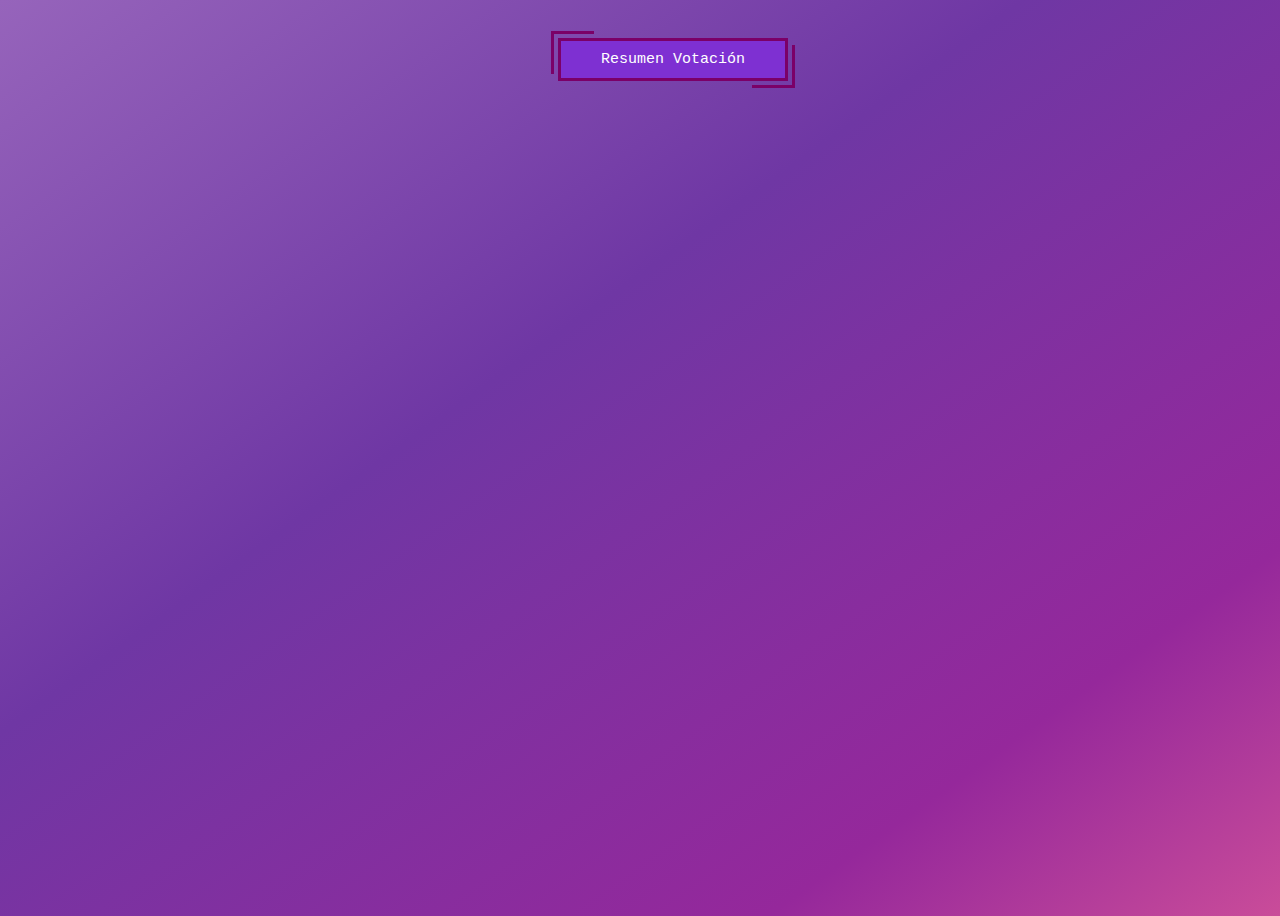
<file: target/elecciones-candidatos/index.html>
<!DOCTYPE html>

<html>

    <head>
        <title>Candidate Survey</title>
        <meta charset="UTF-8">
        <meta http-equiv="X-UA-Compatible"
        content="IE=edge">
        <link rel="stylesheet" href="css/index.css"/>
        
    </head>

    <body>
        

        <div id = "usersContainer"> </div>
        <button id="resBtn">Resumen Votación</button>

    </body>

</html>
<script src="js/user.js"></script>
<script src="js/userView.js"></script>
<script src="js/index.js"></script>
</file>
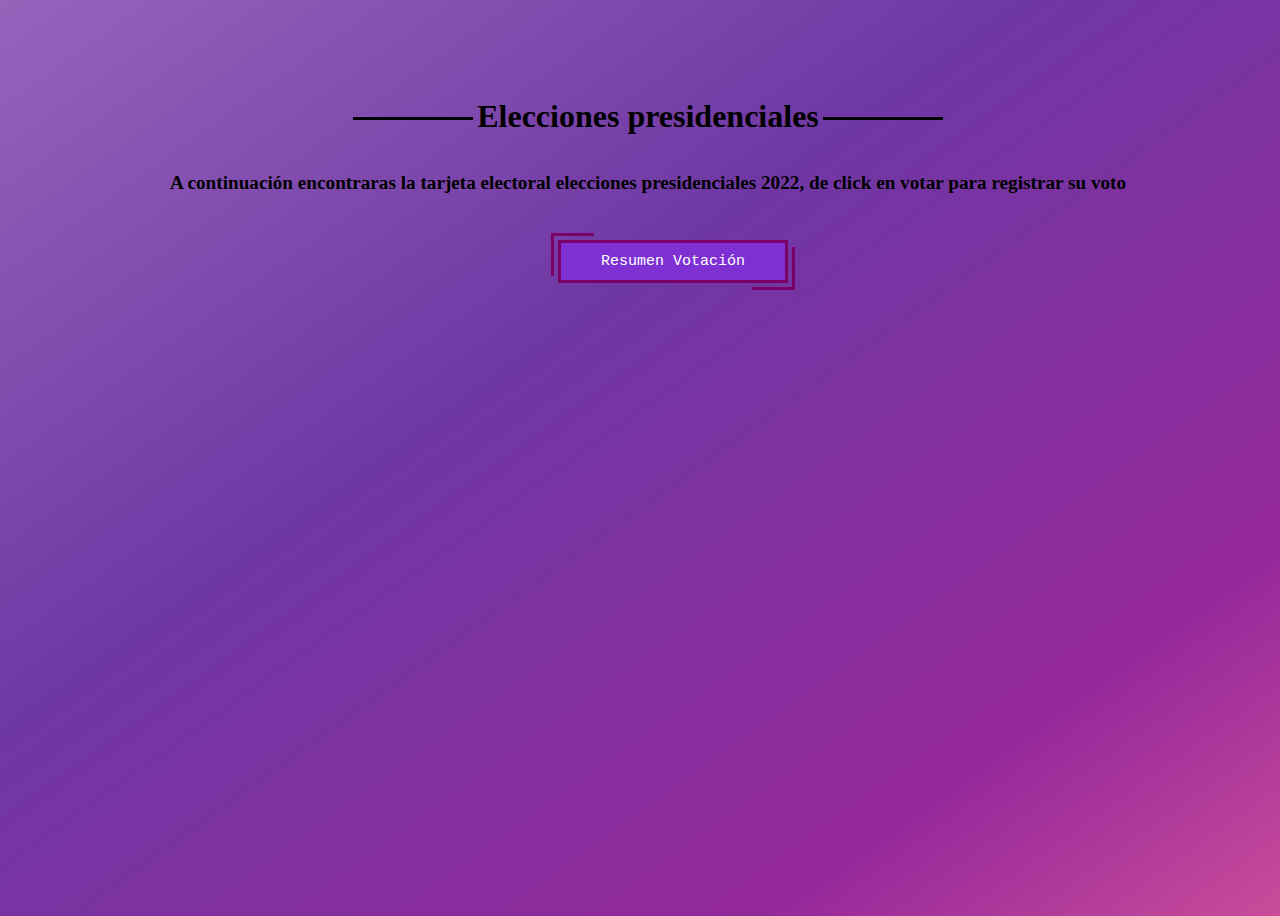
<file: src/main/webapp/index.html>
<!DOCTYPE html>

<html>

    <head>
        <title>Candidate Survey</title>
        <meta charset="UTF-8">
        <meta http-equiv="X-UA-Compatible"
        content="IE=edge">
        <link rel="stylesheet" href="css/index.css"/>
        
    </head>

    <body>
        
        <h1 class = "lines-effect">Elecciones presidenciales</h1>
        <h2>A continuación encontraras la tarjeta electoral elecciones presidenciales 2022, de click en votar para registrar su voto</h2>
        <div id = "usersContainer"> </div>
        <button id="resBtn">Resumen Votación</button>

    </body>

</html>
<script src="js/user.js"></script>
<script src="js/userView.js"></script>
<script src="js/index.js"></script>
</file>
<file: target/elecciones-candidatos/css/index.css>
.userComponent{
    display: flex;
    flex-direction: column;
    background: #ffffff52;
    align-items: center;
    justify-content: center;
    width: 300px;
    height: 380px;
    border-radius: 10px;
    margin: 0 auto;
    margin-top: 20px;
    margin-right: 10px;
    margin-left: 100px;
    margin-bottom: 10px;
    float: left;
    opacity: 100%;
}


@keyframes movimiento {
  from{
    background-position: 0 0;
  }
  to{
    background-position: 100% 100%;
  }
}


.imagenCandidato{
  
    width: 70%;
    margin: 15px auto;
}

.votarBtn{
  font-family:'VT323' , monospace;
  font-size: 15px;
  color: #ffffff;
  background-color: rgb(126, 48, 210);
  padding: 10px   40px;
  border: 3px solid #7b0068;
  position: relative;
  margin:0 auto;
  cursor: pointer;
}

.votarBtn::before,
.votarBtn::after{
  content: "";
  position: absolute;
  width: 40px;
  height: 40px;
  border: inherit;
  transition: all .5s;
}

.votarBtn::before{
  top: -10px;
  left: -10px;
  border-width: 3px 0 0 3px;
}

.votarBtn::after{
  bottom: -10px;
  right: -10px;
  border-width: 0 3px 3px 0;
}

.votarBtn:hover::before,
.votarBtn:hover::after{
  width: calc(100% + 16px);
  height: calc(100% + 16px);
}

#resBtn{
    font-family:'VT323' , monospace;
    font-size: 15px;
    color: #ffffff;
    background-color: rgb(126, 48, 210);
    padding: 10px   40px;
    border: 3px solid #7b0068;
    position: relative;
    margin-top: 30px;
    margin-left: 550px;
    margin-bottom: 50px;
    cursor: pointer;
    float: left;
}

#resBtn::before,
#resBtn::after{
    content: "";
    position: absolute;
    width: 40px;
    height: 40px;
    border: inherit;
    transition: all .5s;
}

#resBtn::before{
    top: -10px;
    left: -10px;
    border-width: 3px 0 0 3px;
}

#resBtn::after{
    bottom: -10px;
    right: -10px;
    border-width: 0 3px 3px 0;
}

#resBtn:hover::before,
#resBtn:hover::after{
    width: calc(100% + 16px);
    height: calc(100% + 16px);
}





body {
  width: 100%;
  height: 100vh;
  background-image: linear-gradient(
    to bottom right,
    #9664bb 0%,
    #6f37a4 20%,
    #95289b 40%,
    #fe7098 60%,
    #f973d2 80%
  );


  background-size: 200% 200%;
  animation: movimiento 5s linear infinite alternate;
}
  
  
  /* RESET STYLES
  –––––––––––––––––––––––––––––––––––––––––––––––––– */
  
.chart-skills {
    margin: 0 auto;
    padding: 0;
    list-style-type: none;
}
  
.chart-skills *,
.chart-skills::before {
    box-sizing: border-box;
}
  
  
  /* CHART-SKILLS STYLES
  –––––––––––––––––––––––––––––––––––––––––––––––––– */
  
  .chart-skills {
    position: relative;
    width: 350px;
    height: 175px;
    overflow: hidden;
  }
  
.chart-skills::before,
.chart-skills::after {
    position: absolute;
  }
  
  .chart-skills::before {
    content: '';
    width: inherit;
    height: inherit;
    border: 45px solid rgba(211, 211, 211, .3);
    border-bottom: none;
    border-top-left-radius: 175px;
    border-top-right-radius: 175px;
  }
  
  .chart-skills::after {
    content: 'Top Skills';
    left: 50%;
    bottom: 10px;
    transform: translateX(-50%);
    font-size: 1.1rem;
    font-weight: bold;
    color: cadetblue;
  }
  
  .chart-skills li {
    position: absolute;
    top: 100%;
    left: 0;
    width: inherit;
    height: inherit;
    border: 45px solid;
    border-top: none;
    border-bottom-left-radius: 175px;
    border-bottom-right-radius: 175px;
    transform-origin: 50% 0;
    transform-style: preserve-3d;
    backface-visibility: hidden;
    animation-fill-mode: forwards;
    animation-duration: .4s;
    animation-timing-function: linear;
  }
  
  .chart-skills li:nth-child(1) {
    z-index: 4;
    border-color: green;
    animation-name: rotate-one;
  }
  
  .chart-skills li:nth-child(2) {
    z-index: 3;
    border-color: firebrick;
    animation-name: rotate-two;
    animation-delay: .4s;
  }
  
  .chart-skills li:nth-child(3) {
    z-index: 2;
    border-color: steelblue;
    animation-name: rotate-three;
    animation-delay: .8s;
  }
  
.chart-skills li:nth-child(4) {
    z-index: 1;
    border-color: orange;
    animation-name: rotate-four;
    animation-delay: 1.2s;
  }
  
.chart-skills span {
    position: absolute;
    font-size: .85rem;
    backface-visibility: hidden;
    animation: fade-in .4s linear forwards;
  }
  
  .chart-skills li:nth-child(1) span {
    top: 5px;
    left: 10px;
    transform: rotate(-21.6deg);
  }
  
  .chart-skills li:nth-child(2) span {
    top: 20px;
    left: 10px;
    transform: rotate(-79.2deg);
    animation-delay: .4s;
  }
  
  .chart-skills li:nth-child(3) span {
    top: 18px;
    left: 10px;
    transform: rotate(-140.4deg);
    animation-delay: .8s;
  }
  
  .chart-skills li:nth-child(4) span {
    top: 10px;
    left: 10px;
    transform: rotate(-180deg);
    animation-delay: 1.2s;
  }
  
  
  /* ANIMATIONS
  –––––––––––––––––––––––––––––––––––––––––––––––––– */
  
  @keyframes rotate-one {
    100% {
      transform: rotate(21.6deg);
      /**
       * 12% => 21.6deg
       */
    }
  }
  
  @keyframes rotate-two {
    0% {
      transform: rotate(21.6deg);
    }
    100% {
      transform: rotate(79.2deg);
      /**
       * 32% => 57.6deg 
       * 57.6 + 21.6 => 79.2deg
       */
    }
  }
  
  @keyframes rotate-three {
    0% {
      transform: rotate(79.2deg);
    }
    100% {
      transform: rotate(140.4deg);
      /**
       * 34% => 61.2deg 
       * 61.2 + 79.2 => 140.4deg
       */
    }
  }
  
  @keyframes rotate-four {
    0% {
      transform: rotate(140.4deg);
    }
    100% {
      transform: rotate(180deg);
      /**
       * 22% => 39.6deg  
       * 140.4 + 39.6 => 180deg
       */
    }
  }
  
  @keyframes fade-in {
    0%,
    90% {
      opacity: 0;
    }
    100% {
      opacity: 1;
    }
  }
</file>
<file: src/main/webapp/css/index.css>
.userComponent{
    display: flex;
    flex-direction: column;
    background: #ffffff52;
    align-items: center;
    justify-content: center;
    width: 300px;
    height: 380px;
    border-radius: 10px;
    margin: 0 auto;
    margin-top: 20px;
    margin-right: 10px;
    margin-left: 100px;
    margin-bottom: 10px;
    float: left;
    opacity: 100%;
}

h1{
  margin-top: 7%;
  display:  inline-block;
  position: relative;
  color: black;
  font-family:  'Dancing Script', cursive; 
}

h1::after,h1::before{
  content: '';
  position: absolute;
  width: 120px;
  height: 3px;
  background-color: currentColor;
  top: 0.6em;

}

h1::before{
  left: -124px;
}

h1::after{
  right: -124px;
}

h2{
  display:  inline-block;
  position: relative;
  color: black;
  font-family:  'Dancing Script', cursive; 
  font-size: 120%;
}

@keyframes movimiento {
  from{
    background-position: 0 0;
  }
  to{
    background-position: 100% 100%;
  }
}


.imagenCandidato{
  
    width: 70%;
    margin: 15px auto;
}

.votarBtn{
  font-family:'VT323' , monospace;
  font-size: 15px;
  color: #ffffff;
  background-color: rgb(126, 48, 210);
  padding: 10px   40px;
  border: 3px solid #7b0068;
  position: relative;
  margin:0 auto;
  cursor: pointer;
}

.votarBtn::before,
.votarBtn::after{
  content: "";
  position: absolute;
  width: 40px;
  height: 40px;
  border: inherit;
  transition: all .5s;
}

.votarBtn::before{
  top: -10px;
  left: -10px;
  border-width: 3px 0 0 3px;
}

.votarBtn::after{
  bottom: -10px;
  right: -10px;
  border-width: 0 3px 3px 0;
}

.votarBtn:hover::before,
.votarBtn:hover::after{
  width: calc(100% + 16px);
  height: calc(100% + 16px);
}

#resBtn{
    font-family:'VT323' , monospace;
    font-size: 15px;
    color: #ffffff;
    background-color: rgb(126, 48, 210);
    padding: 10px   40px;
    border: 3px solid #7b0068;
    position: relative;
    margin-top: 30px;
    margin-left: 550px;
    margin-bottom: 50px;
    cursor: pointer;
    float: left;
}

#resBtn::before,
#resBtn::after{
    content: "";
    position: absolute;
    width: 40px;
    height: 40px;
    border: inherit;
    transition: all .5s;
}

#resBtn::before{
    top: -10px;
    left: -10px;
    border-width: 3px 0 0 3px;
}

#resBtn::after{
    bottom: -10px;
    right: -10px;
    border-width: 0 3px 3px 0;
}

#resBtn:hover::before,
#resBtn:hover::after{
    width: calc(100% + 16px);
    height: calc(100% + 16px);
}





body {
  text-align: center;
  width: 100%;
  height: 100vh;
  background-image: linear-gradient(
    to bottom right,
    #9664bb 0%,
    #6f37a4 20%,
    #95289b 40%,
    #fe7098 60%,
    #f973d2 80%
  );


  background-size: 200% 200%;
  animation: movimiento 5s linear infinite alternate;
}
  
  
  /* RESET STYLES
  –––––––––––––––––––––––––––––––––––––––––––––––––– */
  
.chart-skills {
    margin: 0 auto;
    padding: 0;
    list-style-type: none;
}
  
.chart-skills *,
.chart-skills::before {
    box-sizing: border-box;
}
  
  
  /* CHART-SKILLS STYLES
  –––––––––––––––––––––––––––––––––––––––––––––––––– */
  
  .chart-skills {
    position: relative;
    width: 350px;
    height: 175px;
    overflow: hidden;
  }
  
.chart-skills::before,
.chart-skills::after {
    position: absolute;
  }
  
  .chart-skills::before {
    content: '';
    width: inherit;
    height: inherit;
    border: 45px solid rgba(211, 211, 211, .3);
    border-bottom: none;
    border-top-left-radius: 175px;
    border-top-right-radius: 175px;
  }
  
  .chart-skills::after {
    content: 'Top Skills';
    left: 50%;
    bottom: 10px;
    transform: translateX(-50%);
    font-size: 1.1rem;
    font-weight: bold;
    color: cadetblue;
  }
  
  .chart-skills li {
    position: absolute;
    top: 100%;
    left: 0;
    width: inherit;
    height: inherit;
    border: 45px solid;
    border-top: none;
    border-bottom-left-radius: 175px;
    border-bottom-right-radius: 175px;
    transform-origin: 50% 0;
    transform-style: preserve-3d;
    backface-visibility: hidden;
    animation-fill-mode: forwards;
    animation-duration: .4s;
    animation-timing-function: linear;
  }
  
  .chart-skills li:nth-child(1) {
    z-index: 4;
    border-color: green;
    animation-name: rotate-one;
  }
  
  .chart-skills li:nth-child(2) {
    z-index: 3;
    border-color: firebrick;
    animation-name: rotate-two;
    animation-delay: .4s;
  }
  
  .chart-skills li:nth-child(3) {
    z-index: 2;
    border-color: steelblue;
    animation-name: rotate-three;
    animation-delay: .8s;
  }
  
.chart-skills li:nth-child(4) {
    z-index: 1;
    border-color: orange;
    animation-name: rotate-four;
    animation-delay: 1.2s;
  }
  
.chart-skills span {
    position: absolute;
    font-size: .85rem;
    backface-visibility: hidden;
    animation: fade-in .4s linear forwards;
  }
  
  .chart-skills li:nth-child(1) span {
    top: 5px;
    left: 10px;
    transform: rotate(-21.6deg);
  }
  
  .chart-skills li:nth-child(2) span {
    top: 20px;
    left: 10px;
    transform: rotate(-79.2deg);
    animation-delay: .4s;
  }
  
  .chart-skills li:nth-child(3) span {
    top: 18px;
    left: 10px;
    transform: rotate(-140.4deg);
    animation-delay: .8s;
  }
  
  .chart-skills li:nth-child(4) span {
    top: 10px;
    left: 10px;
    transform: rotate(-180deg);
    animation-delay: 1.2s;
  }
  
  
  /* ANIMATIONS
  –––––––––––––––––––––––––––––––––––––––––––––––––– */
  
  @keyframes rotate-one {
    100% {
      transform: rotate(21.6deg);
      /**
       * 12% => 21.6deg
       */
    }
  }
  
  @keyframes rotate-two {
    0% {
      transform: rotate(21.6deg);
    }
    100% {
      transform: rotate(79.2deg);
      /**
       * 32% => 57.6deg 
       * 57.6 + 21.6 => 79.2deg
       */
    }
  }
  
  @keyframes rotate-three {
    0% {
      transform: rotate(79.2deg);
    }
    100% {
      transform: rotate(140.4deg);
      /**
       * 34% => 61.2deg 
       * 61.2 + 79.2 => 140.4deg
       */
    }
  }
  
  @keyframes rotate-four {
    0% {
      transform: rotate(140.4deg);
    }
    100% {
      transform: rotate(180deg);
      /**
       * 22% => 39.6deg  
       * 140.4 + 39.6 => 180deg
       */
    }
  }
  
  @keyframes fade-in {
    0%,
    90% {
      opacity: 0;
    }
    100% {
      opacity: 1;
    }
  }
</file>
